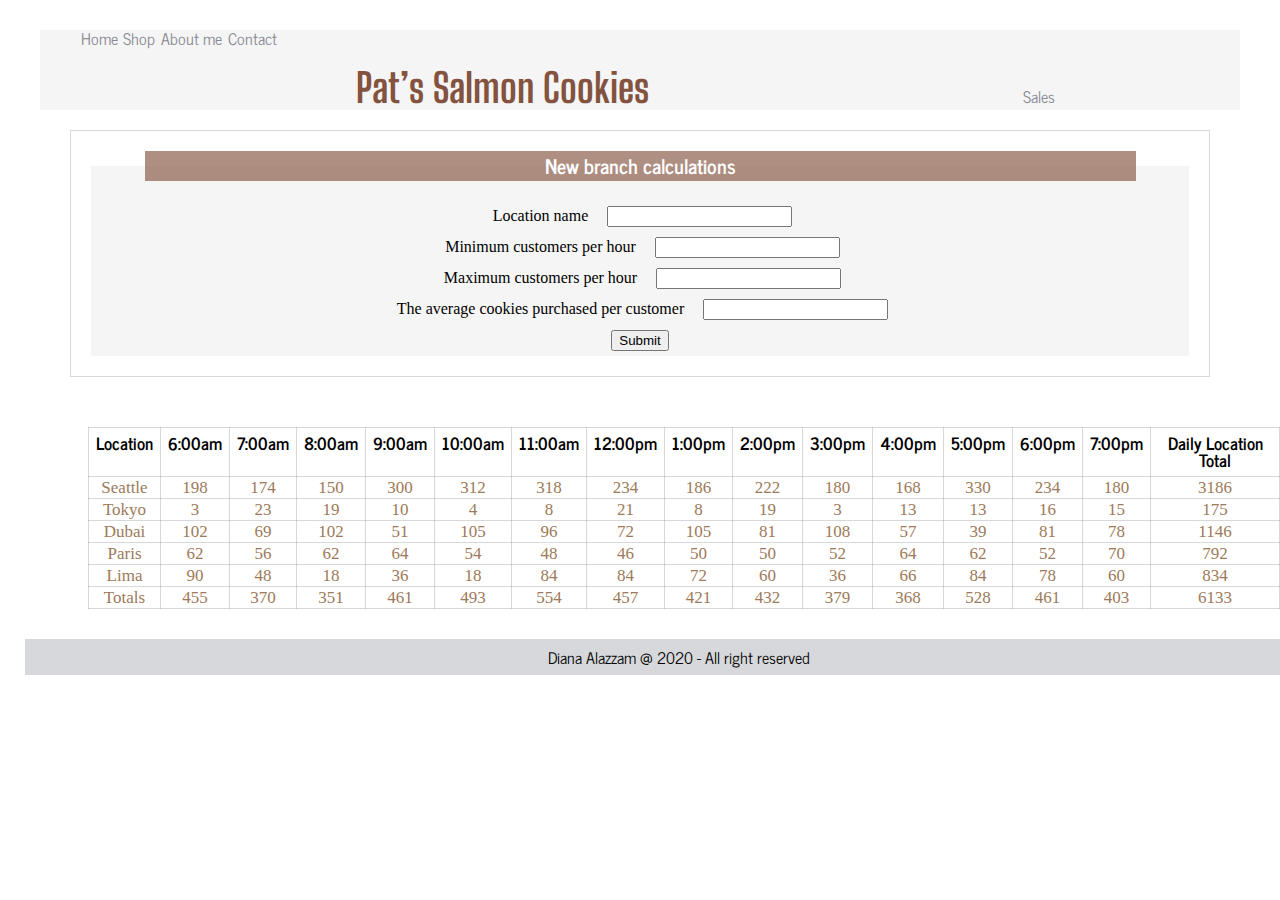
<file: sales.html>
<!DOCTYPE html>
<html lang="en">

<head>
    <meta charset="UTF-8">
    <meta name="viewport" content="width=device-width, initial-scale=1.0">
    <title>salmon</title>
    <link rel="stylesheet" href="./CSS/reset.css">
    <link rel="stylesheet" href="./CSS//salesStyle.css">
    <link href="https://fonts.googleapis.com/css?family=Great+Vibes&display=swap" rel="stylesheet">
    <link href="https://fonts.googleapis.com/css?family=News+Cycle&display=swap" rel="stylesheet">
    <link href="https://fonts.googleapis.com/css?family=Big+Shoulders+Display&display=swap" rel="stylesheet">
    <link href="https://fonts.googleapis.com/css?family=Big+Shoulders+Display&display=swap" rel="stylesheet">

</head>

<body>
    <Header>
        <section id="allHeader">
            <div id="rightNav">
                <nav>
                    <ul class="navHeader">
                        <li><a href="index.html">Home</a></li>
                        <li><a href="shop.html">Shop</a></li>
                        <li><a href="aboutMe.html">About me</a></li>
                        <li><a href="contact.html">Contact</a></li>
                    </ul>
                </nav>

            </div>

            <div id="centerNav">
                <nav>
                    <ul>
                        <li>
                            <h1> Pat’s Salmon Cookies </h1>
                        </li>
                    </ul>
                </nav>
            </div>

            <div id="leftNav">
                <nav>
                    <ul class="navHeader">
                        <li><a href="sales.html">Sales</a></li>
                    </ul>

                </nav>

            </div>
        </section>


    </Header>




    <main>
        <form id= 'addingNewStoreform'>
            <fieldset>
                <legend> New branch calculations </legend>
                <label for="locationsNames"> Location name </label>
                <input type="text" id="locationsNames">
                <br>
                <label for="minHourlyCustomers"> Minimum customers per hour </label>
                <input type="text" id="minHourlyCustomers">
                <br>
                <label for="maxHourlyCustomers"> Maximum customers per hour </label>
                <input type="text" id="maxHourlyCustomers">
                <br>
                <label for="AvgCookiePerSale">The average cookies purchased per customer</label>
                <input type="text" id="AvgCookiePerSale">
                <br>
                <input type="submit">
            </fieldset>
        </form>

        <article id="listsD">



        </article>

       
    


    </main>

    <footer>
        <p> Diana Alazzam @ 2020 - All right reserved </p>

    </footer>



    <script src="JS/app.js"></script>


</body>

</html>
</file>
<file: CSS/salesStyle.css>
/* header style */

section {
    margin-left: 40px;
    margin-right: 40px;
    font-family: 'News Cycle';
}

header {
    height: 80px;
    background-color: #f5f5f5;
    margin-right: 40px;
    margin-left: 40px;
    margin-top: 30px;
    margin-bottom: 20px;
}

#allHeader div {
    display: inline-block;
}

.navHeader li {
    display: inline-block;

}
.navHeader li a {
    text-decoration: none;
    color: #858892;
    padding: 0.8px;
}

#centerNav {
    padding-left: 276px;
    padding-right: 369px;
    padding-top: 22px;
}

#centerNav h1 {
    color: #83533F;
    font-size: 40px;
    font-weight: bolder;
    font-family: 'Big Shoulders Display';
}

#addingNewStoreform {
    border: solid 1px #85889254 ;
    text-align: center;
    padding: 20px;
    margin-right: 70px;
    margin-left: 70px;
}

#addingNewStoreform fieldset {
    background-color: #f5f5f5;

}

#addingNewStoreform fieldset legend {
    font-size: 20px;
    font-weight: bold;
    font-family: 'News Cycle';
    color: white;
    padding-right: 400px;
    padding-left: 400px;
    padding-top: 5px;
    padding-bottom: 5px;
    background-color: rgba(131, 83, 63, 0.65);
    margin-bottom: 20px;
}

label {
    margin: 10px;
}

input {
    margin: 5px;
}

table {
    border: solid 1px #85889254 ;
    margin-top: 50px;
    margin-left: 88px;
    font-size: 17px;
}

td {
    border: solid 1px #85889254 ;
    text-align: center;
    padding: 2px;
    color: #9D7A5A;
}

th {
    border: solid 1px #85889254 ;
    text-align: center;
    padding: 7px;
    font-weight: bold;
    font-family: 'News Cycle';

}





footer {
    background-color: #85889254;
    width: 1287px;
    float: left;
    margin-right: 25px;
    margin-left: 25px;
    margin-top: 30px;
    text-align: center;
    margin-bottom: 15px;
    padding: 10px;
    font-family: 'News Cycle';    
}
</file>
